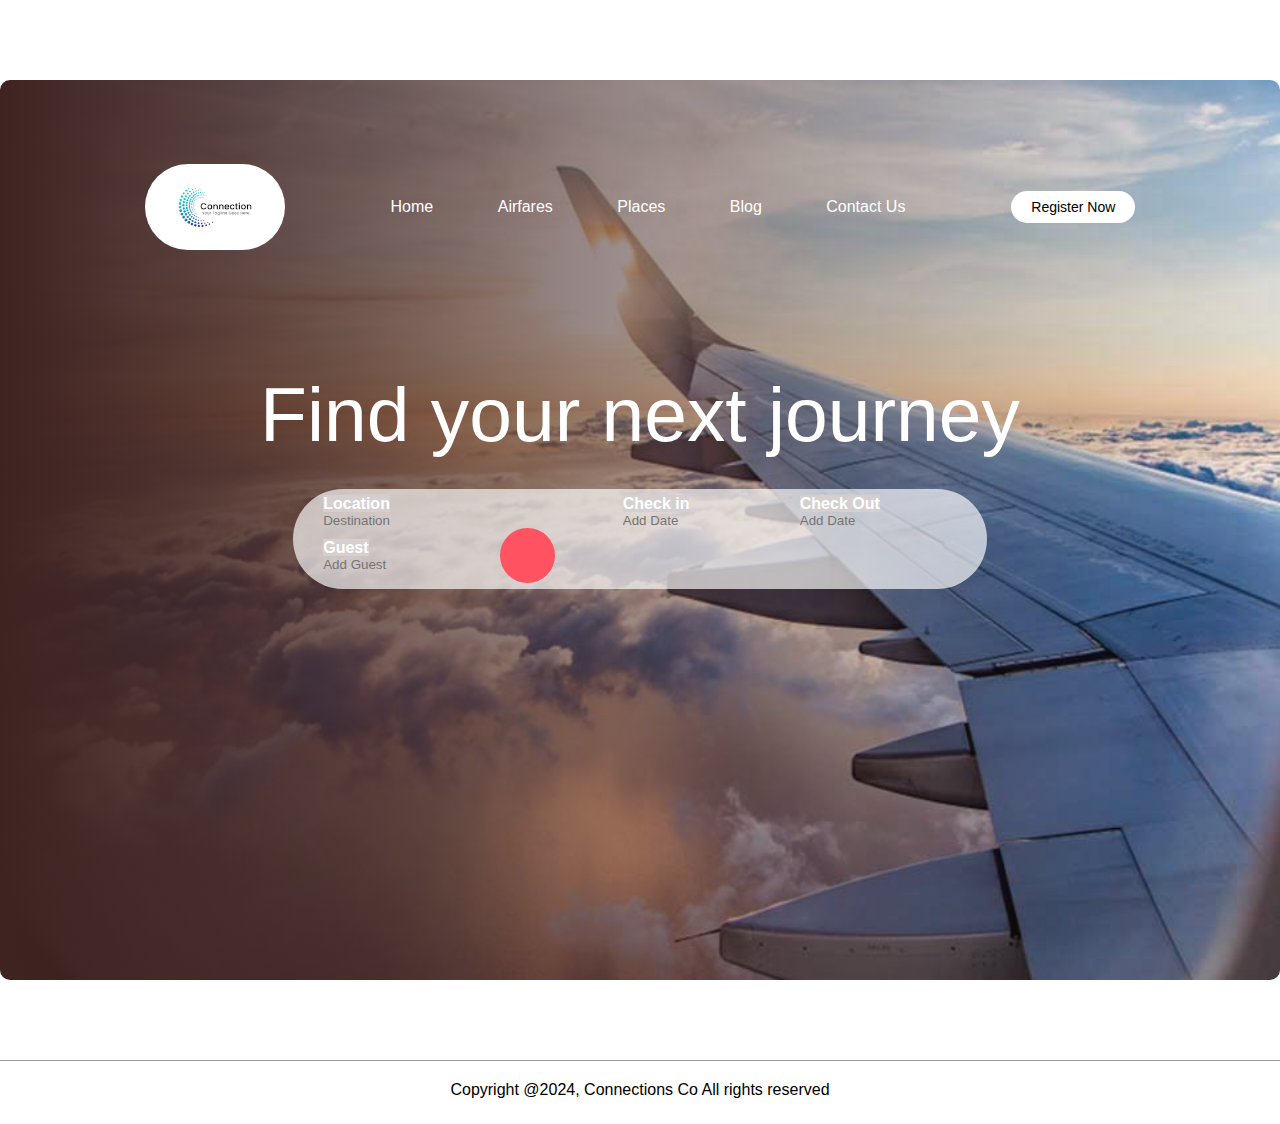
<file: index.html>
<!DOCTYPE html>
<html lang="en">
<head>
    <meta charset="UTF-8">
    <meta name="viewport" content="width=device-width, initial-scale=1.0">
    <link rel="stylesheet" href="./html/css/style1.css">
    <link rel="stylesheet" href="https://cdnjs.cloudflare.com/ajax/libs/font-awesome/6.6.0/css/all.min.css" integrity="sha512-Kc323vGBEqzTmouAECnVceyQqyqdsSiqLQISBL29aUW4U/M7pSPA/gEUZQqv1cwx4OnYxTxve5UMg5GT6L4JJg==" crossorigin="anonymous" referrerpolicy="no-referrer" />

    <title>Plan your adventure</title>
</head>
<body>
    <div class="header cta">
        <nav id="navBar">
            <img src="../image1/logo.png" class="logo"> 
            <ul class="nav-links">    
                <li><a href="../index.html">Home</a></li>
                <li><a href="./html/airfares.html">Airfares</a></li>
                <li><a href="./html/places.html">Places</a></li>
                <li><a href="./html/blog.html">Blog</a></li>  
                <li><a href="./html/contact.html">Contact Us</a></li>         
            </ul>
            <a href="#" class="register-btn">Register Now</a>         
        </nav>

        <div class="container">
            <h1>Find your next journey</h1>
            <div class="search-bar">
                <form>
                    <div class="location-input">
                        <label>Location</label>
                            <input type="text" placeholder="Destination">
                    </div>
                    <div>
                        <label>Check in</label>
                            <input type="text" placeholder="Add Date">
                    </div>
                    <div>
                        <label>Check Out</label>
                            <input type="text" placeholder="Add Date">
                    </div>
                    <div>
                        <label>Guest</label>
                            <input type="text" placeholder="Add Guest">
                    </div>
                    <button type="submit"><i class="fa-brands fa-searchengin"></i></button>                   
                </form>
            </div>
        </div>
    </div>

    <div class="footer">
        <a href="https://facebook.com/"><i class="fa-brands fa-facebook"></i></a>
        <a href="https://instagram.com/"> <i class="fa-brands fa-square-instagram"></i></a>
        <a href="https://twitter.com/"> <i class="fa-brands fa-twitter"></i></a>
        <a href="https://linkedin.com/"> <i class="fa-brands fa-linkedin"></i></a>
        <hr>
        <p>Copyright @2024, Connections Co All rights reserved</p>

    </div>


    </div>
   
</body>
</html>
</file>
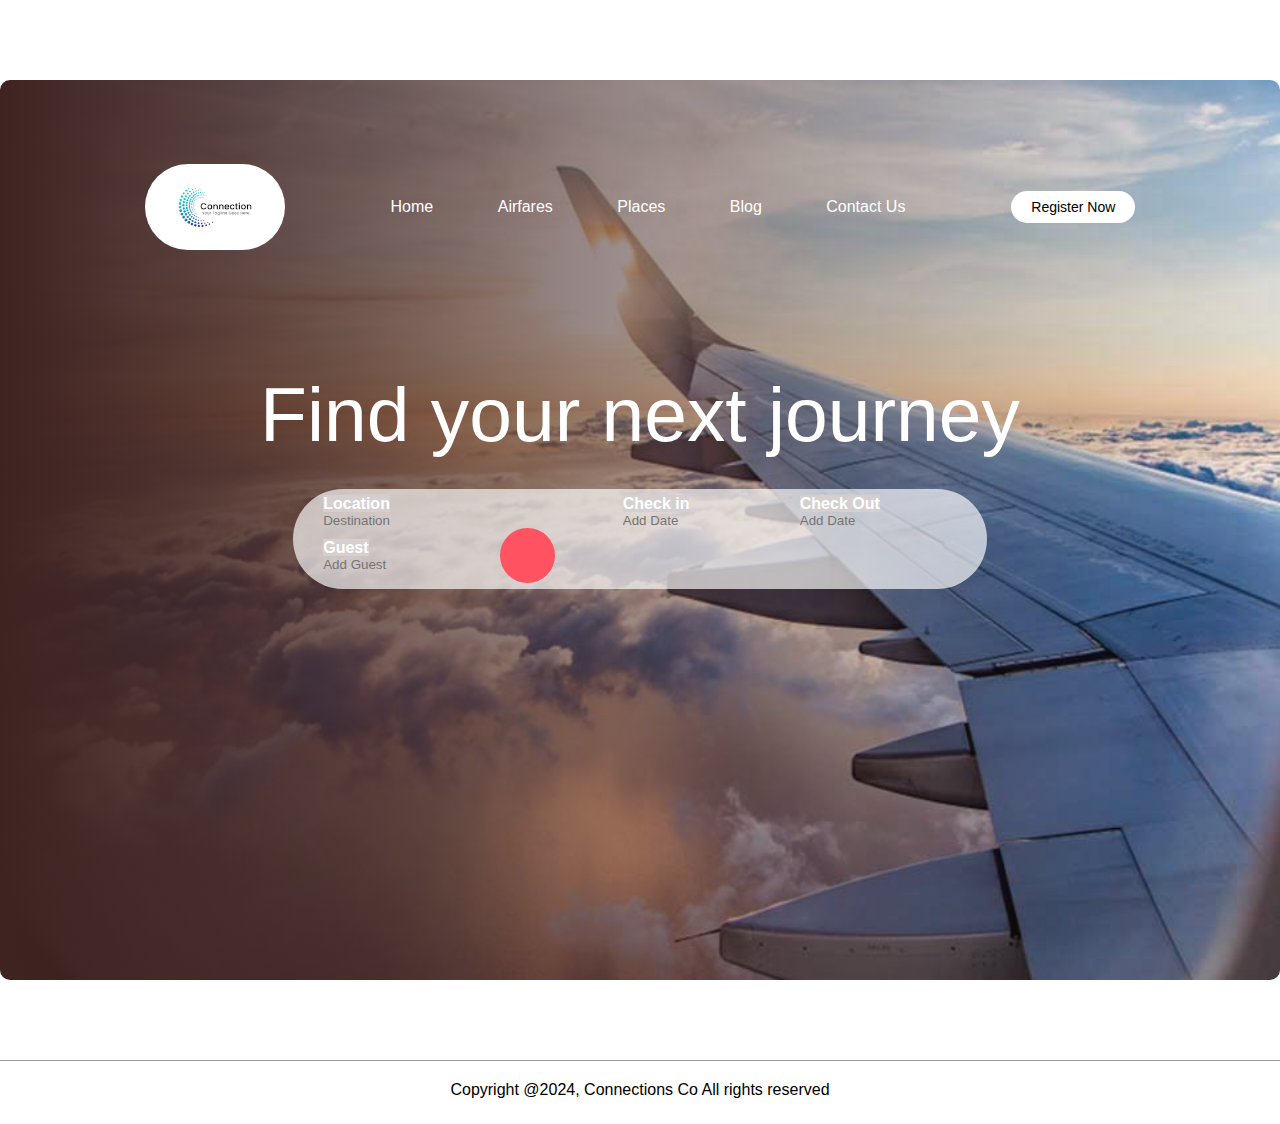
<file: html/index.html>
<!DOCTYPE html>
<html lang="en">
<head>
    <meta charset="UTF-8">
    <meta name="viewport" content="width=device-width, initial-scale=1.0">
    <link rel="stylesheet" href="./css/style1.css">
    <link rel="stylesheet" href="https://cdnjs.cloudflare.com/ajax/libs/font-awesome/6.6.0/css/all.min.css" integrity="sha512-Kc323vGBEqzTmouAECnVceyQqyqdsSiqLQISBL29aUW4U/M7pSPA/gEUZQqv1cwx4OnYxTxve5UMg5GT6L4JJg==" crossorigin="anonymous" referrerpolicy="no-referrer" />

    <title>Plan your adventure</title>
</head>
<body>
    <div class="header cta">
        <nav id="navBar">
            <img src="../image1/logo.png" class="logo"> 
            <ul class="nav-links">    
                <li><a href=../html/index.html>Home</a></li>
                <li><a href=../html/airfares.html>Airfares</a></li>
                <li><a href=../html/places.html>Places</a></li>
                <li><a href=../html/blog.html>Blog</a></li>  
                <li><a href=../html/contact.html>Contact Us</a></li>         
            </ul>
            <a href="#" class="register-btn">Register Now</a>         
        </nav>

        <div class="container">
            <h1>Find your next journey</h1>
            <div class="search-bar">
                <form>
                    <div class="location-input">
                        <label>Location</label>
                            <input type="text" placeholder="Destination">
                    </div>
                    <div>
                        <label>Check in</label>
                            <input type="text" placeholder="Add Date">
                    </div>
                    <div>
                        <label>Check Out</label>
                            <input type="text" placeholder="Add Date">
                    </div>
                    <div>
                        <label>Guest</label>
                            <input type="text" placeholder="Add Guest">
                    </div>
                    <button type="submit"><i class="fa-brands fa-searchengin"></i></button>                   
                </form>
            </div>
        </div>
    </div>

    <div class="footer">
        <a href="https://facebook.com/"><i class="fa-brands fa-facebook"></i></a>
        <a href="https://instagram.com/"> <i class="fa-brands fa-square-instagram"></i></a>
        <a href="https://twitter.com/"> <i class="fa-brands fa-twitter"></i></a>
        <a href="https://linkedin.com/"> <i class="fa-brands fa-linkedin"></i></a>
        <hr>
        <p>Copyright @2024, Connections Co All rights reserved</p>

    </div>


    </div>
   
</body>
</html>
</file>
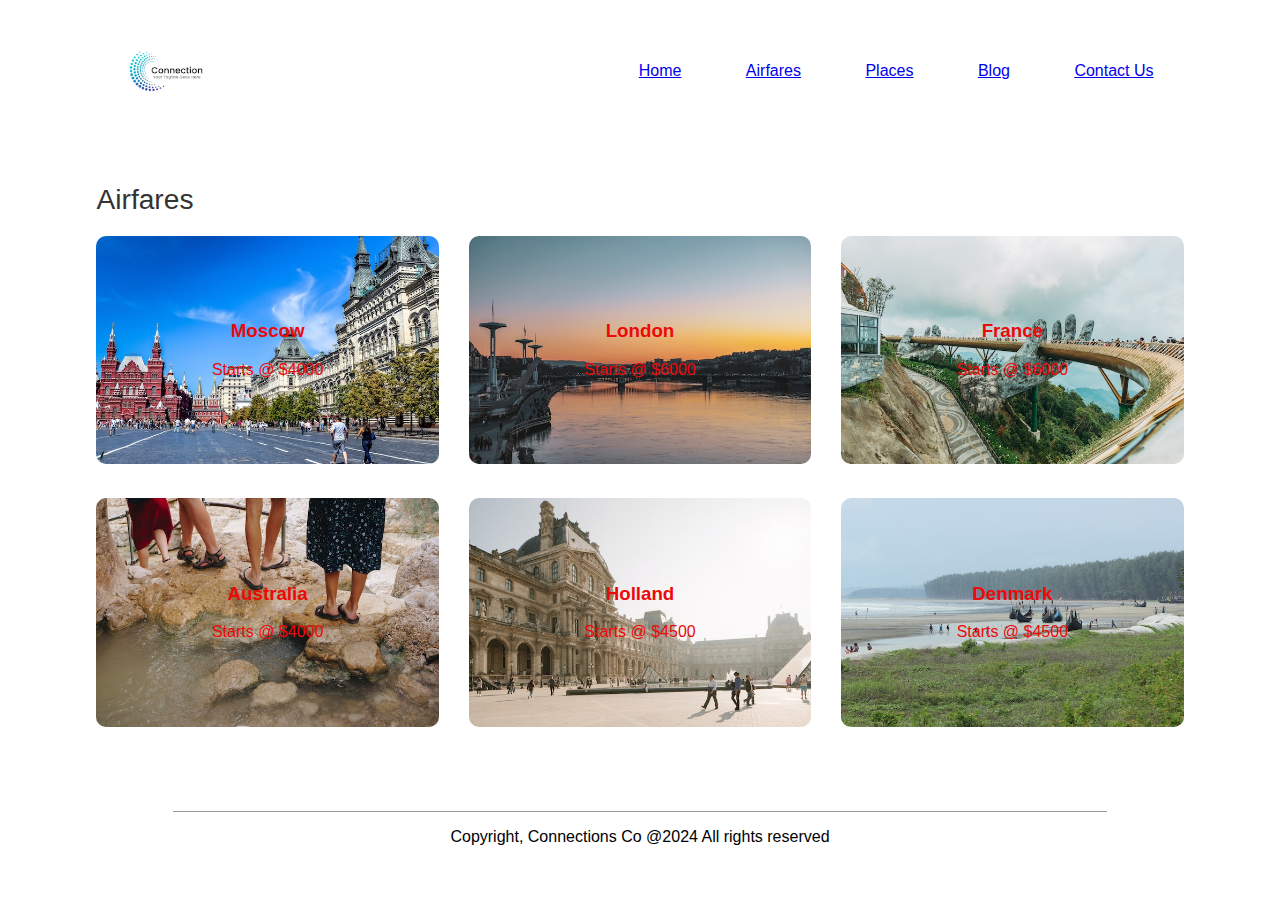
<file: html/airfares.html>
<!DOCTYPE html>
<html lang="en">
<head>
    <meta charset="UTF-8">
    <meta name="viewport" content="width=device-width, initial-scale=1.0">
    <link rel="stylesheet" href="./css/style2.css">
    <link rel="stylesheet" href="https://cdnjs.cloudflare.com/ajax/libs/font-awesome/6.6.0/css/all.min.css" integrity="sha512-Kc323vGBEqzTmouAECnVceyQqyqdsSiqLQISBL29aUW4U/M7pSPA/gEUZQqv1cwx4OnYxTxve5UMg5GT6L4JJg==" crossorigin="anonymous" referrerpolicy="no-referrer">
    <title>Airfares</title>
</head>
<body>
    <div class="header">
        <nav id="navBar">
             <img src="../image1/logo.png" class="logo"> 
            <ul class="nav-links">
                <li><a href="../index.html">Home</a></li>
                <li><a href="../html/airfares.html">Airfares</a></li>
                <li><a href="../html/places.html">Places</a></li>
                <li><a href="../html/blog.html">Blog</a></li> 
                <li><a href="../html/contact.html">Contact Us</a></li> 
            </ul>
        </nav>
               
</head> 
<body>
    <div class="container">
        <h2 class="sub-title">Airfares</h2>
        <div class="airfares">
            <div>
                <img src="../image1/moscow.jpg" alt="moscow" class="tour-img">
                <span>
                    <h3>Moscow</h3>
                    <p>Starts @ $4000</p>
                </span>
            </div>

            <div>
                <img src="../image1/gallery-2.jpg" alt="London" class="tour-img">
                <span>
                    <h3>London</h3>
                    <p>Starts @ $6000</p>
                </span>
            </div>
            <div>
                <img src="../image1/gallery-3.jpg" alt="france" class="tour-img">
                <span>
                    <h3>France</h3>
                    <p>Starts @ $6000</p>
                </span>
            </div>
    
             <div>
                <img src="../image1/gallery-4.jpg">
                <span>
                    <h3>Australia</h3>
                    <p>Starts @ $4000</p>
                </span>
            </div>

              <div>
                <img src="../image1/gallery-5.jpg">
                <span>
                    <h3>Holland</h3>
                    <p>Starts @ $4500</p>
                </span>
            </div>
            
            <div>
                <img src="../image1/gallery-6.jpg">
                <span>
                    <h3>Denmark</h3>
                    <p>Starts @ $4500</p>
                </span>       
            </div>         
        </div>   

<div class="container">
    <div class="footer">
        <a href="https://facebook.com/"><i class="fa-brands fa-facebook"></i></a>
        <a href="https://instagram.com/"> <i class="fa-brands fa-square-instagram"></i></a>
        <a href="https://twitter.com/"> <i class="fa-brands fa-twitter"></i></a>
        <a href="https://linkedin.com/"> <i class="fa-brands fa-linkedin"></i></a>
        <hr>
        <p>Copyright, Connections Co @2024 All rights reserved</p>
    </div> 
</div>  
</body>
</html>
</file>
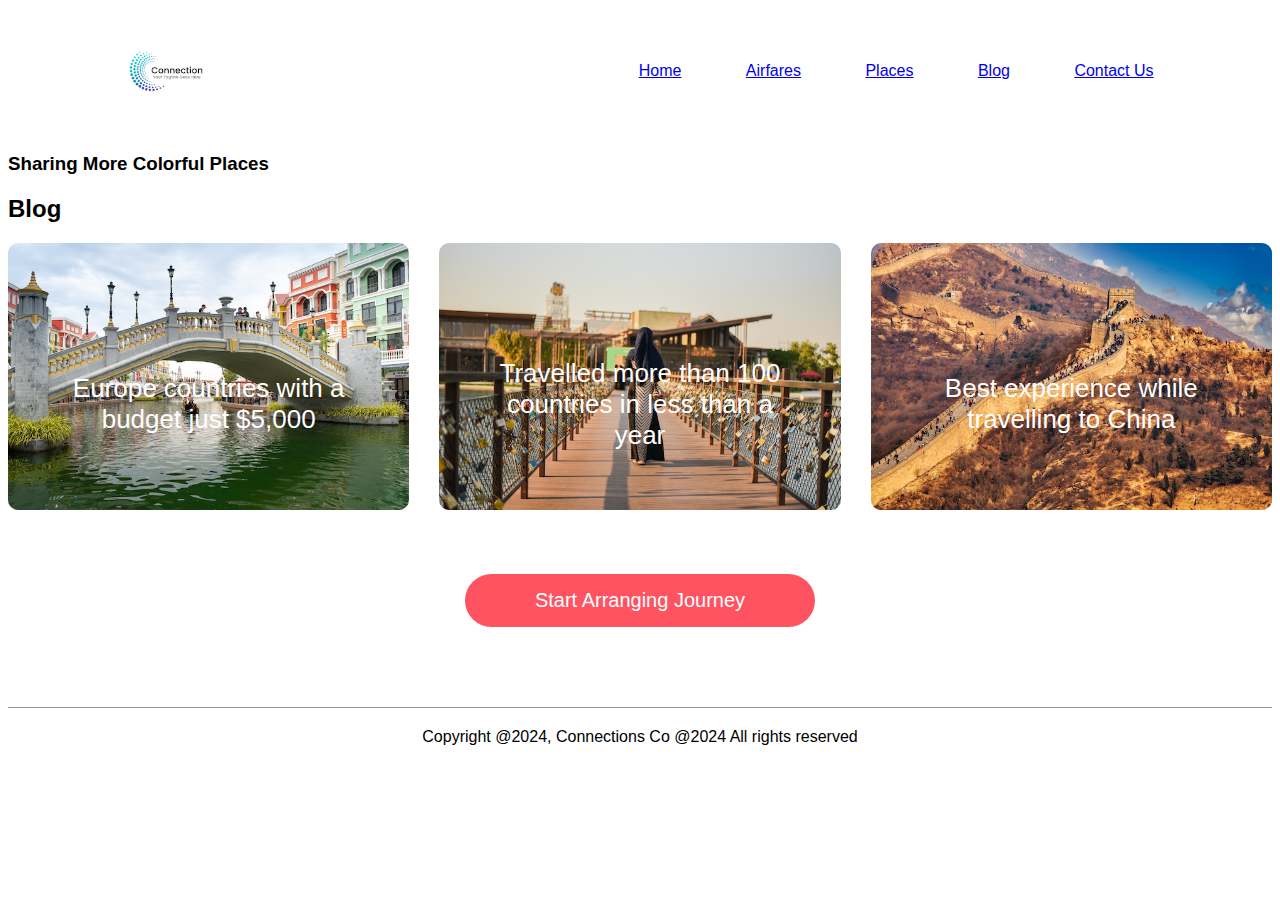
<file: html/blog.html>
<!DOCTYPE html>
<html lang="en">
<head>
    <meta charset="UTF-8">
    <meta name="viewport" content="width=device-width, initial-scale=1.0">
    <link rel="stylesheet" href="./css/style4.css">
    <link rel="stylesheet" href="https://cdnjs.cloudflare.com/ajax/libs/font-awesome/6.6.0/css/all.min.css" integrity="sha512-Kc323vGBEqzTmouAECnVceyQqyqdsSiqLQISBL29aUW4U/M7pSPA/gEUZQqv1cwx4OnYxTxve5UMg5GT6L4JJg==" crossorigin="anonymous" referrerpolicy="no-referrer">
    <title>Places</title>
</head>
<body>
    <div class="header">
        <nav id="navBar">
             <img src="../image1/logo.png" class="logo"> 
            <ul class="nav-links">
            
                <li><a href="../index.html">Home</a></li>
              <li><a href="../html/airfares.html">Airfares</a></li>
              <li><a href="../html/places.html">Places</a></li>
              <li><a href="../html/blog.html">Blog</a></li> 
              <li><a href="../html/contact.html">Contact Us</a></li> 
            </ul>
        </nav>          

    <div class="cta">
        <h3>Sharing More Colorful Places</h3>
        
    </div>

    <h2 class="sub-title">Blog</h2>
    <div class="blog">
        <div>
            <img src="../image1/gallery-8.jpg">
            <p>Europe countries with a budget just $5,000</p>
        </div>
        <div>
            <img src="../image1/gallery-10.jpg">
            <p>Travelled more than 100 countries in less than a year</p>
        </div>
        <div>
            <img src="../image1/gallery-9.jpg">
            <p>Best experience while travelling to China</p>
        </div>
    </div>
    <a hef="#" class="submit-btn">Start Arranging Journey</a>

<div class="container">
    <div class="footer">
        <a href="https://facebook.com/"><i class="fa-brands fa-facebook"></i></a>
        <a href="https://instagram.com/"> <i class="fa-brands fa-square-instagram"></i></a>
        <a href="https://twitter.com/"> <i class="fa-brands fa-twitter"></i></a>
        <a href="https://linkedin.com/"> <i class="fa-brands fa-linkedin"></i></a>
        <hr>
        <p>Copyright @2024, Connections Co @2024 All rights reserved</p>

    </div>
</div>


    
</body>
</html>
</file>
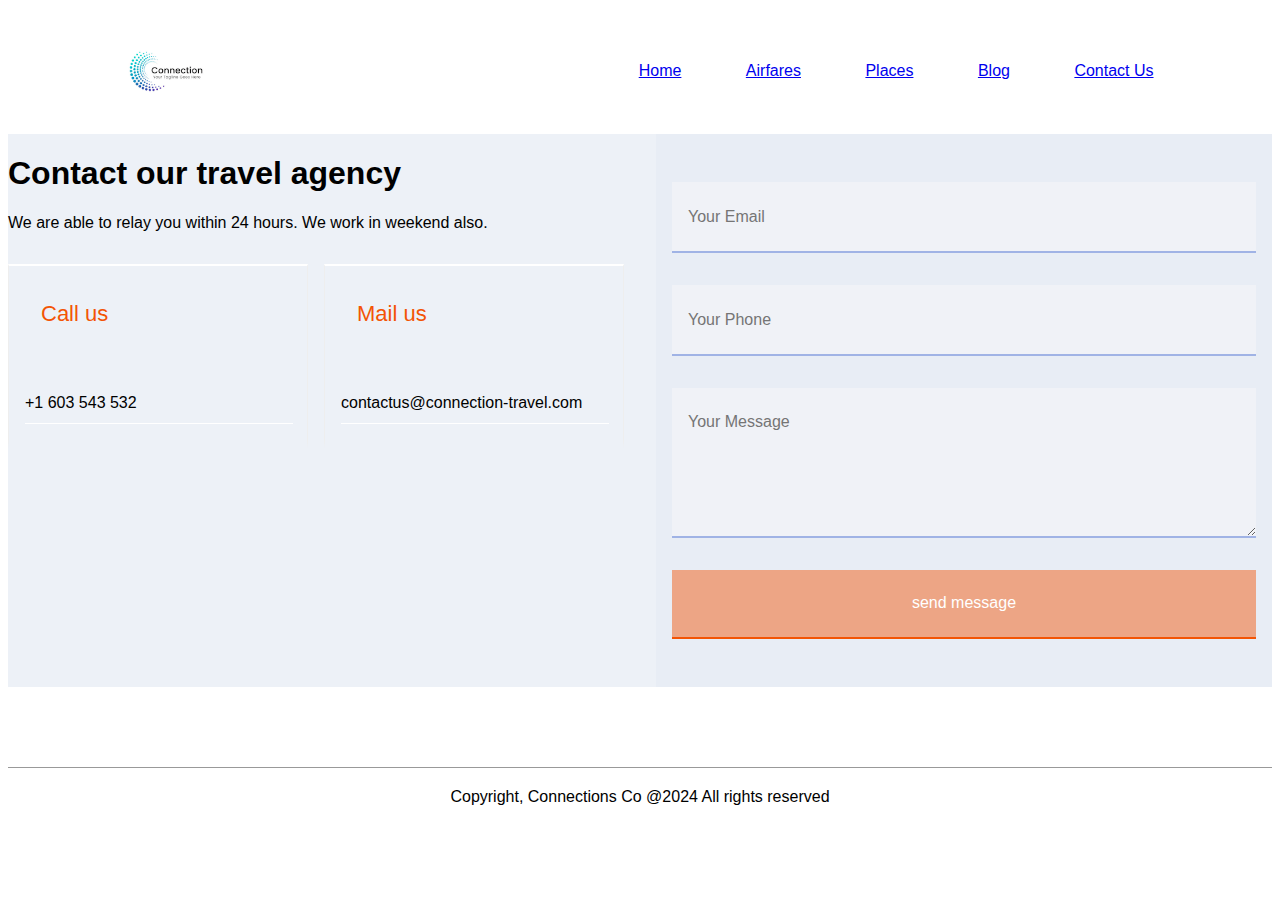
<file: html/contact.html>
<!DOCTYPE html>
<html lang="en">
<head>
    <meta charset="UTF-8">
    <meta name="viewport" content="width=device-width, initial-scale=1.0">
    <link rel="stylesheet" href="./css/style5.css">
    <link rel="stylesheet" href="https://cdnjs.cloudflare.com/ajax/libs/font-awesome/6.6.0/css/all.min.css" integrity="sha512-Kc323vGBEqzTmouAECnVceyQqyqdsSiqLQISBL29aUW4U/M7pSPA/gEUZQqv1cwx4OnYxTxve5UMg5GT6L4JJg==" crossorigin="anonymous" referrerpolicy="no-referrer" />

    <title>Contact us</title>
</head>
<body>
    <div class="header cta">
        <nav id="navBar">
            <img src="../image1/logo.png" class="logo"> 
            <ul class="nav-links">    
              <li><a href="../index.html">Home</a></li>
              <li><a href="../html/airfares.html">Airfares</a></li>
              <li><a href="../html/places.html">Places</a></li>
              <li><a href="../html/blog.html">Blog</a></li> 
              <li><a href="../html/contact.html">Contact Us</a></li> 
              </ul>
        </nav>  
        <section class="contact" id="contact">

            <div class="content">
              <div class="items">
        
                <div class="item">
                  <div class="heading">
                    <h1 class="title">Contact our travel agency</h1>
                    <div class="subtitle">We are able to relay you within 24 hours. We work in weekend also.</div>
                  </div>
                  <div class="row">
                    <div class="card">
                      <div class="line">
                        <span><i class="fa-solid fa-phone"></i></span>
                        <h4>Call us</h4>
                      </div>
        
                      <p>+1 603 543 532</p>
                    </div>
                    <div class="card">
                      <div class="line">
                        <span><i class="fa-regular fa-envelope"></i></span>
                        <h4>Mail us</h4>
                      </div>
                      <p>contactus@connection-travel.com</p>
                    </div>
                  </div>
                </div>
        
                <div class="item">
                  <form action="" method="post">
                    <input type="mail" class="input" placeholder="Your Email">
                    <input type="text" class="input" placeholder="Your Phone">
                    <textarea rows="6" class="input" placeholder="Your Message"></textarea>
                    <button class="btn-contact">send message</button>
                  </form>
                </div>               
              </div>
            </div>
          </section>
          <div class="container">
            <div class="footer">
                <a href="https://facebook.com/"><i class="fa-brands fa-facebook"></i></a>
                <a href="https://instagram.com/"> <i class="fa-brands fa-square-instagram"></i></a>
                <a href="https://twitter.com/"> <i class="fa-brands fa-twitter"></i></a>
                <a href="https://linkedin.com/"> <i class="fa-brands fa-linkedin"></i></a>
                <hr>
                <p>Copyright, Connections Co @2024 All rights reserved</p>
            </div>
        
        </div>
        </body>
        </html>
</file>
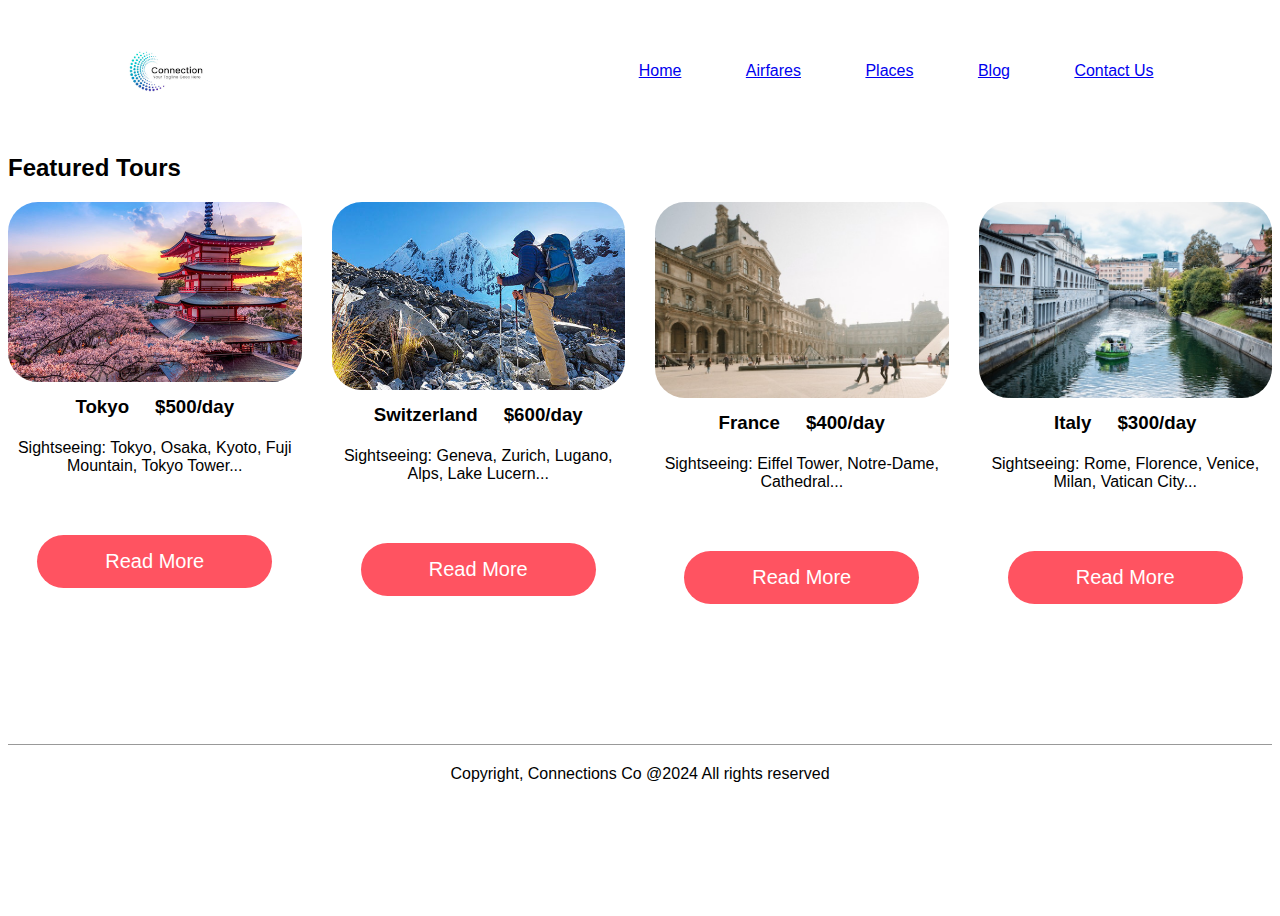
<file: html/places.html>
<!DOCTYPE html>
<html lang="en">
<head>
    <meta charset="UTF-8">
    <meta name="viewport" content="width=device-width, initial-scale=1.0">
    <link rel="stylesheet" href="./css/style3.css">
    <link rel="stylesheet" href="https://cdnjs.cloudflare.com/ajax/libs/font-awesome/6.6.0/css/all.min.css" integrity="sha512-Kc323vGBEqzTmouAECnVceyQqyqdsSiqLQISBL29aUW4U/M7pSPA/gEUZQqv1cwx4OnYxTxve5UMg5GT6L4JJg==" crossorigin="anonymous" referrerpolicy="no-referrer">
    <title>Online Packages</title>
</head>
<body>
    <div class="header">
        <nav id="navBar">
             <img src="../image1/logo.png" class="logo"> 
            <ul class="nav-links">
            
                <li><a href="../index.html">Home</a></li>
                <li><a href="../html/airfares.html">Airfares</a></li>
                <li><a href="../html/places.html">Places</a></li>
                <li><a href="../html/blog.html">Blog</a></li> 
                <li><a href="../html/contact.html">Contact Us</a></li>
                
            </ul>
        </nav>                 
        
        <h2 class="sub-title">Featured Tours </h2>
        <div class="places">
            <div>
                <img src="../image1/5tokyo.jpg" alt"Tokyo" class="tour-img">
                <h3>Tokyo &nbsp; &nbsp; $500/day<h4> 
                    <h4>Sightseeing: Tokyo, Osaka, Kyoto, Fuji Mountain, Tokyo Tower... </h4>
                    <a hef="#" class="submit-btn">Read More</a> 
            </div>
            
            <div>
                <img src="../image1/3switz.jpg" alt"Switzerland" class="tour-img">
                <h3>Switzerland &nbsp; &nbsp; $600/day</h3> 
                <h4>Sightseeing: Geneva, Zurich, Lugano, Alps, Lake Lucern... </h4>
                <a hef="#" class="submit-btn">Read More</a>            
                
            </div>

            <div>
                <img src="../image1/gallery-5.jpg" alt"France" class="tour-img">
                <h3>France &nbsp; &nbsp; $400/day</h3> 
                <h4>Sightseeing: Eiffel Tower, Notre-Dame, Cathedral...</h4>
                <a hef="#" class="submit-btn">Read More</a>              
            </div>

            <div>
                <img src="../image1/gallery-7.jpg" alt"Italy" class="tour-img">
                <h3>Italy &nbsp; &nbsp; $300/day</h3>
                <h4>Sightseeing: Rome, Florence, Venice, Milan, Vatican City...
                </h4>
                <a hef="#" class="submit-btn">Read More</a>
                           
        </div>   
    </div>  

<div class="container">
    <div class="footer">
        <a href="https://facebook.com/"><i class="fa-brands fa-facebook"></i></a>
        <a href="https://instagram.com/"> <i class="fa-brands fa-square-instagram"></i></a>
        <a href="https://twitter.com/"> <i class="fa-brands fa-twitter"></i></a>
        <a href="https://linkedin.com/"> <i class="fa-brands fa-linkedin"></i></a>
        <hr>
        <p>Copyright, Connections Co @2024 All rights reserved</p>
    </div>

</div>
</body>
</html>
</file>
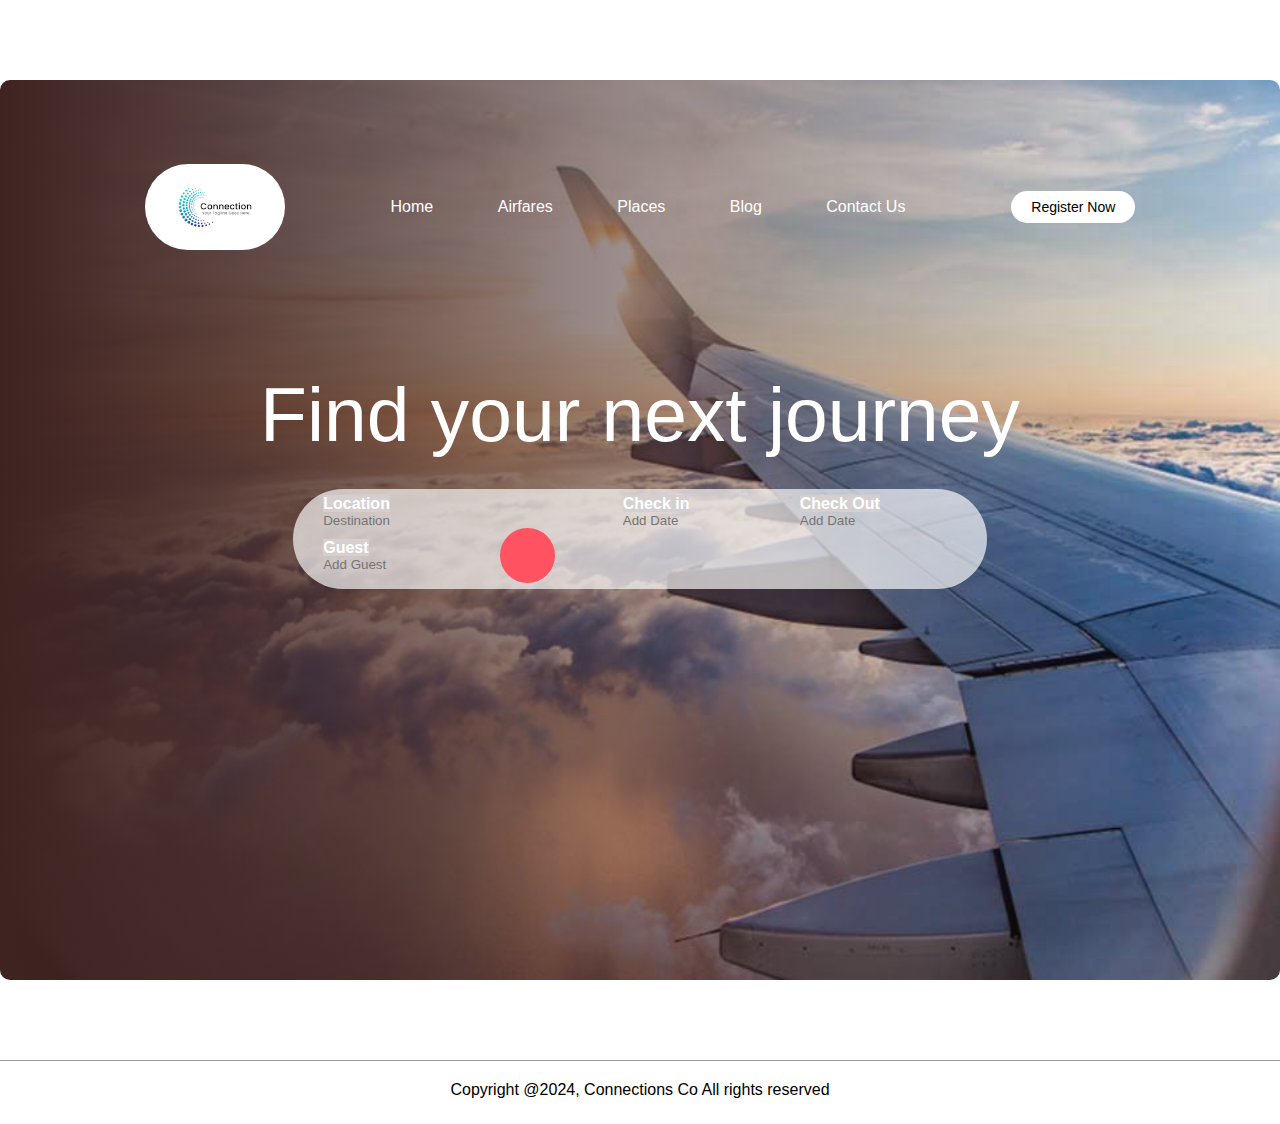
<file: html/work1.html>
<!DOCTYPE html>
<html lang="en">
<head>
    <meta charset="UTF-8">
    <meta name="viewport" content="width=device-width, initial-scale=1.0">
    <link rel="stylesheet" href="./css/style1.css">
    <link rel="stylesheet" href="https://cdnjs.cloudflare.com/ajax/libs/font-awesome/6.6.0/css/all.min.css" integrity="sha512-Kc323vGBEqzTmouAECnVceyQqyqdsSiqLQISBL29aUW4U/M7pSPA/gEUZQqv1cwx4OnYxTxve5UMg5GT6L4JJg==" crossorigin="anonymous" referrerpolicy="no-referrer" />

    <title>Plan your adventure</title>
</head>
<body>
    <div class="header cta">
        <nav id="navBar">
            <img src="../image1/logo.png" class="logo"> 
            <ul class="nav-links">    
                <li><a href=../html/work1.html>Home</a></li>
                <li><a href=../html/airfares.html>Airfares</a></li>
                <li><a href=../html/places.html>Places</a></li>
                <li><a href=../html/blog.html>Blog</a></li>  
                <li><a href=../html/contact.html>Contact Us</a></li>         
            </ul>
            <a href="#" class="register-btn">Register Now</a>         
        </nav>

        <div class="container">
            <h1>Find your next journey</h1>
            <div class="search-bar">
                <form>
                    <div class="location-input">
                        <label>Location</label>
                            <input type="text" placeholder="Destination">
                    </div>
                    <div>
                        <label>Check in</label>
                            <input type="text" placeholder="Add Date">
                    </div>
                    <div>
                        <label>Check Out</label>
                            <input type="text" placeholder="Add Date">
                    </div>
                    <div>
                        <label>Guest</label>
                            <input type="text" placeholder="Add Guest">
                    </div>
                    <button type="submit"><i class="fa-brands fa-searchengin"></i></button>                   
                </form>
            </div>
        </div>
    </div>

    <div class="footer">
        <a href="https://facebook.com/"><i class="fa-brands fa-facebook"></i></a>
        <a href="https://instagram.com/"> <i class="fa-brands fa-square-instagram"></i></a>
        <a href="https://twitter.com/"> <i class="fa-brands fa-twitter"></i></a>
        <a href="https://linkedin.com/"> <i class="fa-brands fa-linkedin"></i></a>
        <hr>
        <p>Copyright @2024, Connections Co All rights reserved</p>

    </div>


    </div>
   
</body>
</html>
</file>
<file: html/css/style1.css>
*{
    margin: 0;
    padding: 0;
    box-sizing: border-box;
    font-family: 'poppins', sans-serif;
}
/* line 10 */
.header{
    min-height: 100vh;
    width: 100%;
    background-image: linear-gradient(rgba(0,0,0,0.2),rgba(0,0,0,0.2)), url(../image1/ox.jpg);
    background-size: cover;
    background-position: center;
}
/* line 13 */
nav{
    display: flex;
    align-items: center;
    justify-content: space-between;
    padding: 20px 7%;
}
.logo{
    width: 140px; 
    border-radius: 200px;
} 

.nav-links li{
    list-style: none;
    display: inline-block;
    margin: 10px 30px;
} 
.nav-links li a{ 
    text-decoration: none;
    color: #fff;
}

.register-btn{
    background: #fff;
    color: #000;
    padding: 8px 20px;
    border-radius: 20px;
    text-decoration: none;
    font-size: 14px;
}
/* line 20 */
.container{
    padding: 0 7%;
}

/* line 21 */
.header h1{
    font-size: 4vw;
    font-weight: 500;
    color: #fff;
    text-align: center;
    padding-top: 22%;
}
.search-bar{
    background: #ffffffaa;
    width: 70%;
    margin: 30px auto;
    padding: 6px 10px 6px 30px;
    border-radius: 50px;
}
.search-bar form{
    display: flex;
    align-items: center;
    flex-wrap: wrap;
}
.search-bar form input{
    display: block;
    border: 0;
    outline: none;
    background: transparent;
}
.search-bar form button{
    background: #ff5361;
    width: 55px;
    height: 55px;
    border-radius: 50%;
    border: 0;
    outline: none;
    cursor: pointer;
}

.location-input{
    flex: 1;
}

.search-bar form label{
    font-weight: 600;
    background: rgb(213, 207, 207)
}

/* container */
.cta{
    margin: 80px 0;
    background-image: linear-gradient(to right, #3f2321, transparent), url(../ox.jpg);
    background-size: cover;
    background-position: center;
    border-radius: 10px;
    padding: 5%;
    color: #fff;
}
/* .cta h3{
    font-size: 4vw;
    line-height: 5.3vw;
    font-weight: 500;
}
.cta p{
    font-size: 18px;
    margin: 10px 0;
}
.cta-btn{
    background: #ff5361;
    color: #fff;
    text-decoration: none;
    padding: 12px 30px;
    border-radius: 8px;
    margin-top: 20px;
    display: inline-block;
} */

.submit-btn{
    text-decoration: none;
    background: #ff5361;
    color: #fff;
    width: 80%;
    max-width: 350px;
    display: block;
    text-align: center;
    margin: 60px auto;
    padding: 15px;
    border-radius: 30px;
    font-size: 20px;
} 

.footer{
    margin: 80px 0 10px;
    text-align: center;
}
.footer a{
    text-decoration: none;
    color: #999;
    font-size: 22px;
    margin: 0 10 px,
}
.footer hr{
    background: #999;
    height: 1px;
    width: 100%;
    border: 0;
    margin: 20px 0;
}
.footer p{
    padding-bottom: 15px;
}
.header h1{
    padding-top:100px;
    font-size: 6vw;
}
</file>
<file: html/css/style2.css>
*{
    margin: 20;
    padding: 0;
    box-sizing: border-box;
    font-family: 'poppins', sans-serif;
}

.header{
    min-height: 100vh;
    width: 100%;
    background-size: cover;
    background-position: center;
}

nav{
    display: flex;
    align-items: center;
    justify-content: space-between;
    padding: 20px 7%;
}
.logo{
    width: 140px;
    cursor: pointer;
}
.nav-links li{
    list-style: none;
    display: inline-block;
    margin: 10px 30px;
}

.container{
    padding: 0 7%;
} 

.sub-title{
    margin: 50px 0 20px;
    font-size: 2.2vw;
    font-weight: 500;
    color: #333;
}

.airfares{
    display: grid;
    grid-template-columns: repeat(auto-fit, minmax(250px, 1fr)); 
    grid-gap: 30px;
    margin-bottom: 10px
}
.airfares div img{
    width: 100%;
    border-radius: 10px;
}
.airfares div{
    position: relative;
}
.airfares div span{
    position : absolute;
    top: 50%;
    left: 50%;
    transform: translate(-50%, -50%);
    text-align: center; 
    color: #ec0909;
} 
.airfares h3{
    font-weight: 600;
    margin-top: 10px;
}

.footer{
    margin: 80px 0 10px;
    text-align: center;
}
.footer a{
    text-decoration: none;
    color: #999;
    font-size: 22px;
    margin: 0 10 px,
}
.footer hr{
    background: #999;
    height: 1px;
    width: 100%;
    border: 0;
    margin: 2px 0;
}
.footer p{
    padding-bottom: 15px;
}
</file>
<file: html/css/style4.css>
*{
    margin: 20;
    padding: 0;
    box-sizing: border-box;
    font-family: 'poppins', sans-serif;
}


.header{
    min-height: 100vh;
    width: 100%;
    background-size: cover;
    background-position: center;
}

nav{
    display: flex;
    align-items: center;
    justify-content: space-between;
    padding: 20px 7%;
}
.logo{
    width: 140px;
    cursor: pointer;
}
.nav-links li{
    list-style: none;
    display: inline-block;
    margin: 10px 30px;
}

.blog{
    display: grid;
    grid-template-columns: repeat(auto-fit, minmax(200px, 1fr));
    grid-gap: 30px;
    margin-bottom: 30px
}
.blog div img{
    width: 100%;
    border-radius: 10px;
}
.blog div{
    position: relative;
    text-align: center;
}
.blog p{
    width: 80%;
    position: absolute;
    top: 50%;
    left: 50%;
    transform: translate(-50%, -50%);
    color: #fff;
    font-size: 26px;
}
.submit-btn{
    text-decoration: none;
    background: #ff5361;
    color: #fff;
    width: 80%;
    max-width: 350px;
    display: block;
    text-align: center;
    margin: 60px auto;
    padding: 15px;
    border-radius: 30px;
    font-size: 20px;
    cursor: pointer;
}

/* about us */
.about-msg{
    text-align: center;
    margin: 80px 0;
    color: #333;
    font-size: 17px;
}
.about-msg h2{
    font-size: 28px;
    margin-bottom: 30px;
    font-weight: 500;
}
/* footer */
.footer{
    margin: 80px 0 10px;
    text-align: center;
}
.footer a{
    text-decoration: none;
    color: #999;
    font-size: 22px;
    margin: 0 10 px,
}
.footer hr{
    background: #999;
    height: 1px;
    width: 100%;
    border: 0;
    margin: 20px 0;
}
.footer p{
    padding-bottom: 15px;
}
</file>
<file: html/css/style5.css>
*{
    margin: 20;
    padding: 0;
    box-sizing: border-box;
    font-family: 'poppins', sans-serif;
}

.header{
    min-height: 100vh;
    width: 100%;
    background-size: cover;
    background-position: center;
}

nav{
    display: flex;
    align-items: center;
    justify-content: space-between;
    padding: 20px 7%;
}
.logo{
    width: 140px;
    cursor: pointer;
}
.nav-links li{
    list-style: none;
    display: inline-block;
    margin: 10px 30px;
}
.contact {
    background-color: #e6ebf3b4;
}

.contact .items {
    display: grid;
    grid-template-columns: repeat(auto-fit, minmax(300px, 1fr));
    gap: 2rem;
}

.contact .item {
    width: 100%;
    display: flex;
    flex-direction: column;
    gap: 2rem;
}

.contact .item .heading {
    display: flex;
    flex-direction: column;
    align-items: flex-start;
}

.contact .item .heading .title,
.contact .heading .subtitle {
    text-align: start;
    max-width: 80%;
}

.contact .item form {
    width: 100%;
    display: flex;
    flex-direction: column;
    gap: 2rem;
    padding: 3rem 1rem;
    background-color: #e6ebf3b4;
}

.contact .item .row {
    display: flex;
    justify-content: space-between;
    gap: 1rem;

}

.contact .item .row .card {
    width: 50%;
    display: flex;
    flex-direction: column;
    gap: 1rem;
    border: 1px solid #eee;
    border-top: 2px solid #fff;
    border-bottom: 8px solid transparent;
    transition: all 0.9s;
    cursor: pointer;
}

.contact .item .row .card:hover {
    background-color: #fff;
    border-bottom: 8px solid #f35405;

}

.contact .item .card .line {
    display: flex;
    align-items: center;
    gap: 1rem;
    padding: 0.5rem 1rem;

}

.contact .item .card i {
    font-size: 80px;
}

.contact .item .card h4 {
    font-size: 22px;
    line-height: 22px;
    font-weight: 500;
    color: #f35405;

}

.contact .item .card p {
    width: 90%;
    font-size: 16px;
    font-weight: 300;
    margin-left: 1rem;
    margin-top: 1rem;
    padding-bottom: 1rem;
    border-bottom: 1px solid #fff;
    height: 30px;
    display: flex;
    align-items: flex-start;
    transition: align-items 1s; 
}

.contact .item .card:hover p {
    border-bottom: 1px solid transparent;
    display: flex;
    align-items: flex-end;
}

.contact .item form .input {
    padding: 1.6rem 1rem;
    background-color: #f0f2f6ee;
    border: none;
    border-bottom: 2px solid #a0b3e5;
    outline: none;
    color: #fff;
    font-size: 16px;
    line-height: 16px;
    font-weight: 500;
}

.contact .item form .btn-contact {
    padding: 1.6rem 0.5rem;
    background-color: #f3540577;
    border: none;
    border-bottom: 2px solid #f35405;
    outline: none;
    color: #fff;
    font-size: 16px;
    line-height: 16px;
    font-weight: 500;
    cursor: pointer;
    transition: all 1s; 
}


.footer{
    margin: 80px 0 10px;
    text-align: center;
}
.footer a{
    text-decoration: none;
    color: #999;
    font-size: 22px;
    margin: 0 10 px,
}
.footer hr{
    background: #999;
    height: 1px;
    width: 100%;
    border: 0;
    margin: 20px 0;
}
.footer p{
    padding-bottom: 15px;
}
</file>
<file: html/css/style3.css>
*{
    margin: 20;
    padding: 0;
    box-sizing: border-box;
    font-family: 'poppins', sans-serif;
}

.header{
    min-height: 100vh;
    width: 100%;
    background-size: cover;
    background-position: center;
}

nav{
    display: flex;
    align-items: center;
    justify-content: space-between;
    padding: 20px 7%;
}
.logo{
    width: 140px;
    cursor: pointer;
}
.nav-links li{
    list-style: none;
    display: inline-block;
    margin: 10px 30px;
}

.places{
    display: grid;  
    grid-template-columns: repeat(auto-fit, minmax(200px, 1fr));
    grid-gap: 30px;
    margin-bottom: 30px
}
.places div img{
    width: 100%;
    border-radius: 30px;
}
.places h3{
    font-weight: 600;
    margin-top: 10px;
} 

.places div{
    position: relative;
    text-align: center;
}
.places h4 {
    font-size: 1rem;
    font-weight: 500;
}

.submit-btn{
    text-decoration: none;
    background: #ff5361;
    color: #fff;
    width: 80%;
    max-width: 350px;
    display: block;
    text-align: center;
    margin: 60px auto;
    padding: 15px;
    border-radius: 30px;
    font-size: 20px;
    cursor: pointer;
}

.footer{
    margin: 80px 0 10px;
    text-align: center;
}
.footer a{
    text-decoration: none;
    color: #999;
    font-size: 22px;
    margin: 0 10 px,
}
.footer hr{
    background: #999;
    height: 1px;
    width: 100%;
    border: 0;
    margin: 20px 0;
}
.footer p{
    padding-bottom: 15px;
}
</file>
